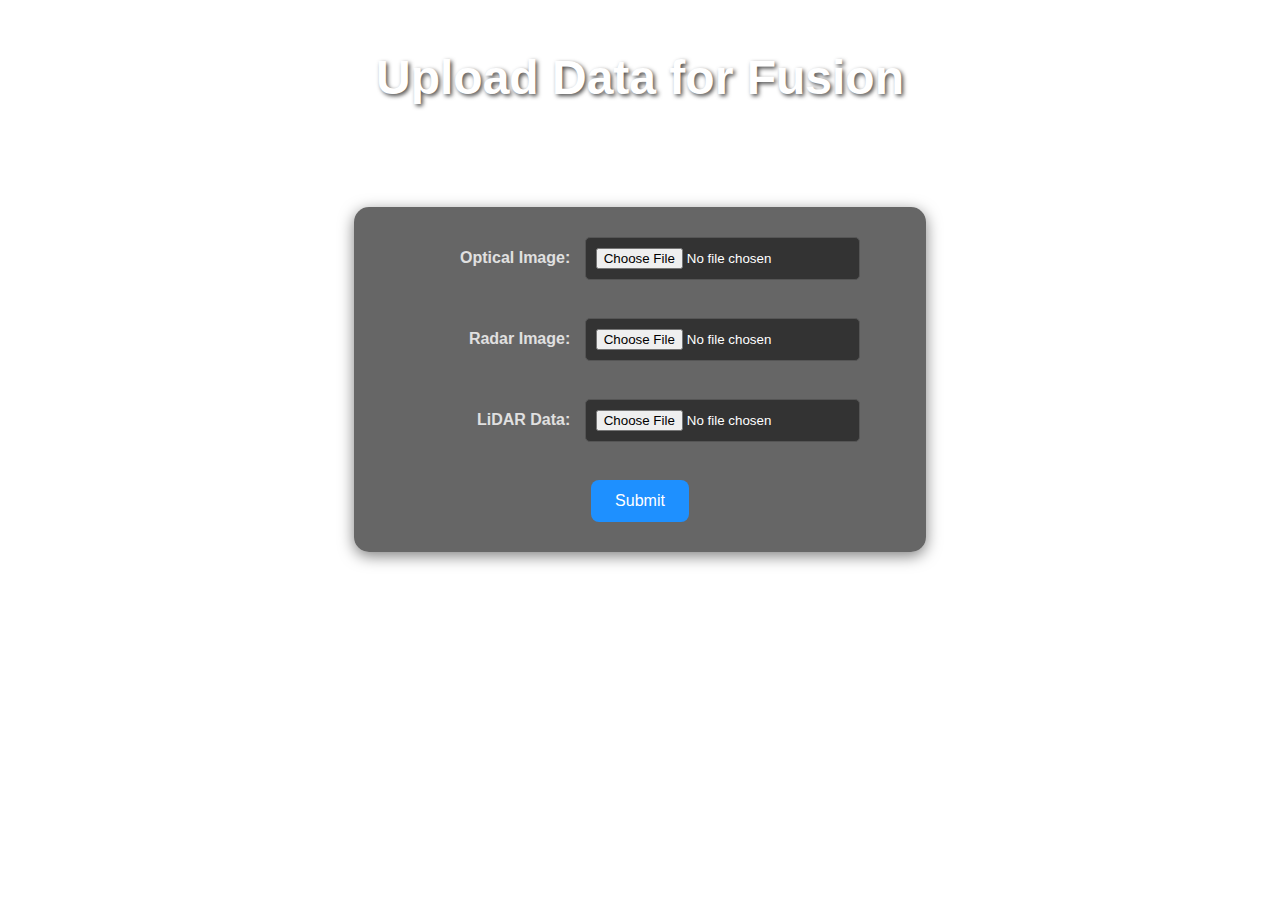
<file: templates/index.html>
<!DOCTYPE html>
<html lang="en">

<head>
    <meta charset="UTF-8">
    <meta name="viewport" content="width=device-width, initial-scale=1.0">
    <title>Data Fusion</title>
    <link href="/static/style.css" rel="stylesheet">
</head>

<body>
    <h1>Upload Data for Fusion</h1>
    <form action="{{ url_for('upload') }}" method="post" enctype="multipart/form-data">
        <label for="optical">Optical Image:</label>
        <input type="file" name="optical" id="optical" required>
        <br><br>
        <label for="radar">Radar Image:</label>
        <input type="file" name="radar" id="radar" required>
        <br><br>
        <label for="lidar">LiDAR Data:</label>
        <input type="file" name="lidar" id="lidar" required>
        <br><br>
        <button type="submit">Submit</button>
    </form>
</body>

</html>
</file>
<file: static/style.css>
/* General Styles */
body {
    font-family: 'Arial', sans-serif;
    background: url('https: //images3.alphacoders.com/133/1332803.png') no-repeat center center fixed;
    background-size: cover;
    color: #ffffff;
    margin: 0;
    padding: 0;
    text-align: center;
}

h1 {
    color: #ffffff;
    margin-top: 50px;
    font-size: 3em;
    text-shadow: 2px 2px 4px rgba(0, 0, 0, 0.7);
}

h3 {
    color: #f0f0f0;
    margin-top: 20px;
    margin-bottom: 10px;
    font-size: 1.5em;
}

label {
    display: inline-block;
    width: 150px;
    font-weight: bold;
    text-align: right;
    margin-right: 10px;
    color: #e0e0e0;
}

input[type="file"] {
    margin-bottom: 20px;
    background-color: #333;
    color: #fff;
    border: 1px solid #555;
    border-radius: 5px;
    padding: 10px;
}

button {
    background-color: #1e90ff;
    color: white;
    padding: 12px 24px;
    border: none;
    border-radius: 8px;
    cursor: pointer;
    font-size: 1em;
    transition: background-color 0.3s, transform 0.3s;
}

button:hover {
    background-color: #1c86ee;
    transform: scale(1.05);
}

/* Form Styles */
form {
    background-color: rgba(0, 0, 0, 0.6);
    border-radius: 15px;
    box-shadow: 0 4px 15px rgba(0, 0, 0, 0.5);
    display: inline-block;
    padding: 30px;
    margin-top: 70px;
    animation: fadeIn 1s ease-in-out;
}

img {
    max-width: 90%;
    height: auto;
    border-radius: 15px;
    margin-top: 20px;
    box-shadow: 0 4px 15px rgba(0, 0, 0, 0.5);
}

/* Layout Styles */
div {
    margin-bottom: 20px;
}

@media (min-width: 768px) {
    form {
        width: 50%;
    }
}

@media (min-width: 1200px) {
    form {
        width: 40%;
    }
}

/* Animations */
@keyframes fadeIn {
    from {
        opacity: 0;
        transform: translateY(-20px);
    }

    to {
        opacity: 1;
        transform: translateY(0);
    }
}
</file>
